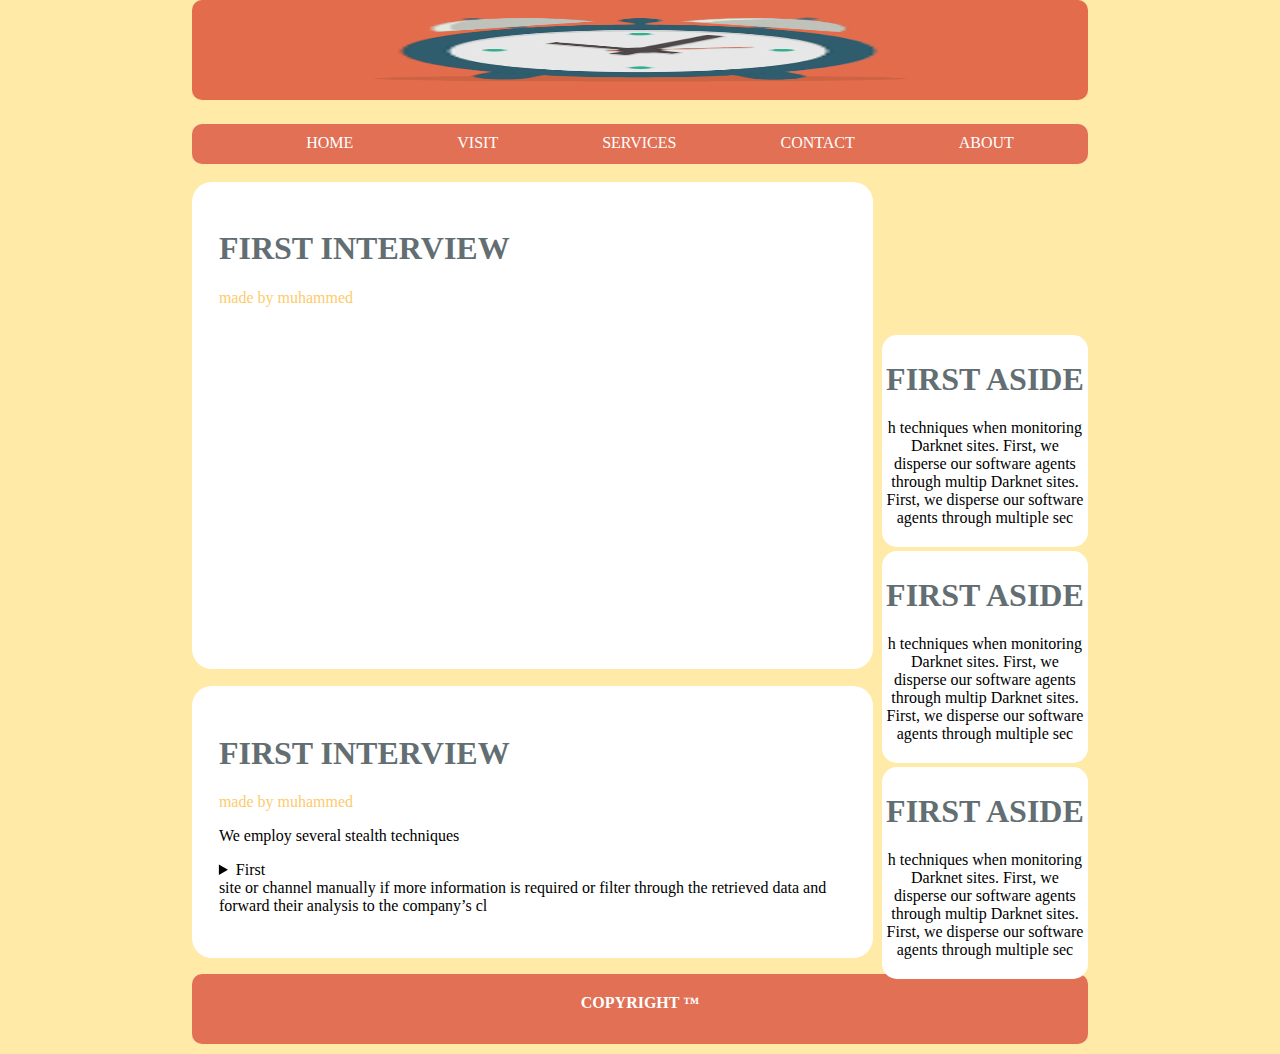
<file: index.html>
<!DOCTYPE html>
<html>
<head>
	<title>CLOCK</title>
	<meta charset="utf-8">
	<meta name="view-port" content="width=device-width , scale=0.1">
	<link rel="stylesheet" type="text/css" href="style.css">
	<style type="text/css"></style>
	<script type="text/javascript"></script>
</head>
<!-- this is head -->
<body>
	<header class="mainheader">
		<img src="header.png">
		<nav>
			<ul>
				<li><a href="">HOME</a></li>
				<li><a href="">VISIT</a></li>
				<li><a href="">SERVICES</a></li>
				<li><a href="">CONTACT</a></li>
				<li><a href="">ABOUT</a></li>				
			</ul>
		</nav>
	</header>
	<content class="maincontent">
		<section class="topsect">
			<header class="topheader">
				<h1><a href="https://www.thebalancecareers.com/what-is-a-first-interview-2061993" target="_blank">FIRST INTERVIEW</a></h1>
			</header>
			<footer class="topfooter">
				<p>made by muhammed</p>
			</footer>
			<div class="topcontent">				
				<iframe width="100%" height="315" src="https://www.youtube.com/embed/BWaSLaNVry4" frameborder="0" allow="accelerometer; autoplay; encrypted-media; gyroscope; picture-in-picture" allowfullscreen ></iframe>		
			</div>

		</section>	
		<section class="topsect">
			<header class="topheader">
				<h1><a href="">FIRST INTERVIEW</a></h1>
			</header>
			<footer class="topfooter">
				<p>made by muhammed</p>
			</footer>
			<div class="topcontent">
				<p>
					We employ several stealth techniques<details> when monitoring Darknet sites. <summary>First</summary>, we disperse our software agents through multiple secure servers located around the globe. In addition, software agents are programmed to mimic naturalistic human behavior, not the automated behavior typical of search spiders, thus concealing their presence. This non-intrusive process leaves little to no signature behind, so that monitoring can continue without detection or interruption. The data retrieved by our search engines are forwarded to the company’s human cyber intelligence analysts. These professionals can then enter the targeted</details> site or channel manually if more information is required or filter through the retrieved data and forward their analysis to the company’s cl
				</p>
			</div>

		</section>
	</content>
	<aside class="mainaside">
		<section class="side">
		<h1><a href="">FIRST ASIDE</a></h1>
		<p>h techniques when monitoring Darknet sites. First, we disperse our software agents through multip Darknet sites. First, we disperse our software agents through multiple sec</p></section>
		<section class="side">
		<h1><a href="">FIRST ASIDE</a></h1>
		<p>h techniques when monitoring Darknet sites. First, we disperse our software agents through multip Darknet sites. First, we disperse our software agents through multiple sec</p></section>
		<section class="side">
		<h1><a href="">FIRST ASIDE</a></h1>
		<p>h techniques when monitoring Darknet sites. First, we disperse our software agents through multip Darknet sites. First, we disperse our software agents through multiple sec</p></section>
	</aside>
	<footer class="mainfooter">
		<p class="para"><strong>COPYRIGHT ™</strong></p>
	</footer>
</body>
</html>
</file>
<file: style.css>
body{
	font-family: century gothic;
	background-color: #ffeaa7;
	margin: 0 auto;
	padding: 0;
	width: 70%;
	text-align: left;
}

a {
	text-decoration: none;
}

a:link , a:visited {
	color:#636e72;
}
a:hover , a:active {color: #d63031;}

/* --------------------- MAIN HEADER ----------------------*/

.mainheader img {
	width: 100%;
	height: 100px;
	border-radius: 10px;
}

.mainheader nav {
	margin-top: 20px;
	background-color: #e17055;
	border-radius: 10px;
	height: 40px;
}

.mainheader nav ul {
	list-style: none;
	text-align: center;
	margin: 0 auto;
	
}

.mainheader nav ul li {
	display: inline; 
}

.mainheader a:link , .mainheader a:visited {
	color: #fff;
	padding: 10px 50px;
	display: inline-block;
	height: 20px;
}


.mainheader a:hover , .mainheader a:active {
	background-color: #ff7675;
	color: #fff;
	text-shadow: none;
	transition: 0.6s ease;
}


/* ------------------------------- MAIN CONTENT ----------------------------*/


.topsect {
	background-color: #fff;
	border-radius: 20px;
	padding: 3%;
	margin-top: 2%;
	text-align: left;
	width: 70%;
}

.topfooter {
	color: #fdcb6e;
}

.mainaside {
	width: 23%;
	float: right;
	margin: 2% 0 0 2%;
	margin-top: -70%; 


}


.side {
	background-color: #fff;
	border-radius: 15px;
	padding: 2%;
	margin-top: 2%;
	text-align: center;
}

.mainfooter {
	width: 100%;
	text-align: left;
	background-color: #e17055;
	height: 70px;
	margin-bottom:  10px;
	border-radius: 10px;
}

.para {
	text-align: center;
	padding-top: 20px;
	color: #fff;
}
</file>
